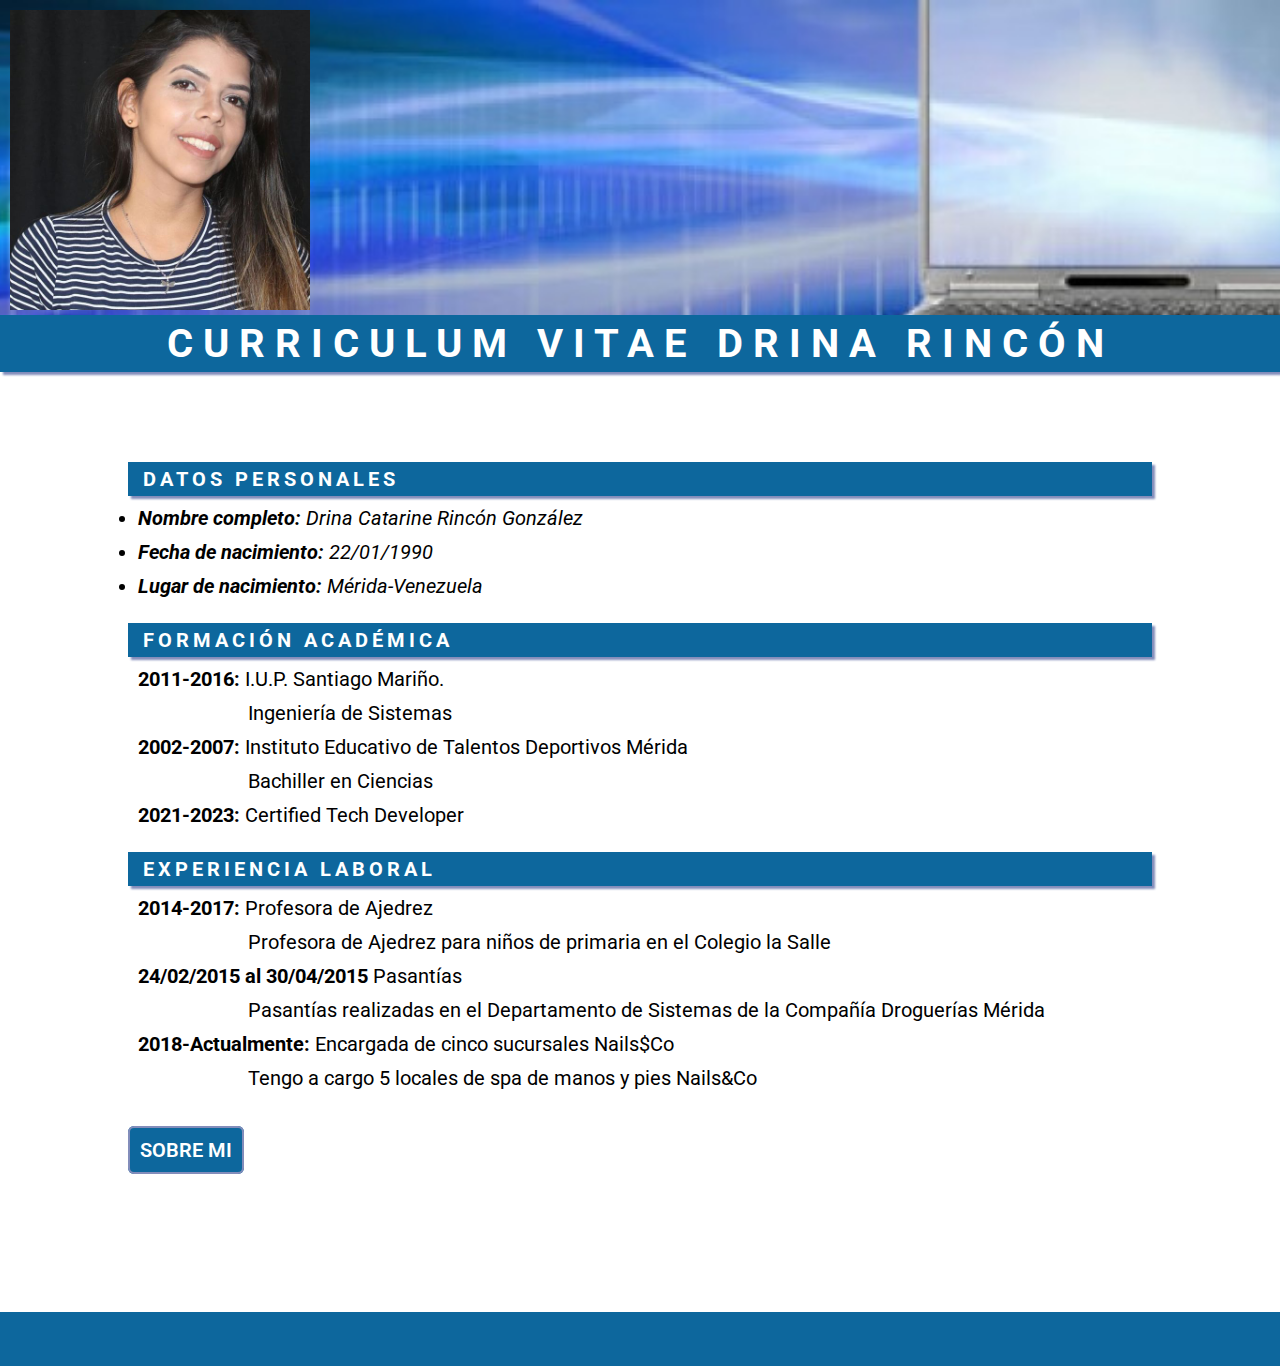
<file: index.html>
<!DOCTYPE html>
<html lang="en">
<head>
    <meta charset="UTF-8">
    <meta http-equiv="X-UA-Compatible" content="IE=edge">
    <meta name="viewport" content="width=device-width, initial-scale=1.0">
    <title>Practica Clase 8</title>
    <link rel="stylesheet" href="https://use.fontawesome.com/releases/v5.8.1/css/all.css" integrity="sha384-50oBUHEmvpQ+1lW4y57PTFmhCaXp0ML5d60M1M7uH2+nqUivzIebhndOJK28anvf" crossorigin="anonymous">
    <link rel="stylesheet" href="css/style.css">
</head>
<body>
    <header>
        <section>
            <div class="cabecera"> 
                <img src="./img/foto1.jpg" alt="logo">
                <h1>CURRICULUM VITAE DRINA RINCÓN</h1>
            </div>      
        </section>
    </header>

    <main>
        <section class="container-main">
            <h2>DATOS PERSONALES</h2>
            <ul id="datos">
                <li><span>Nombre completo:</span> Drina Catarine Rincón González</li>
                <li><span>Fecha de nacimiento:</span> 22/01/1990</li>
                <li><span>Lugar de nacimiento:</span> Mérida-Venezuela</li>
            </ul>

            <h2>FORMACIÓN ACADÉMICA</h2>
            <ul>
                <li><span>2011-2016:</span> I.U.P. Santiago Mariño.</li>
                <p>Ingeniería de Sistemas</p>
                <li><span>2002-2007:</span> Instituto Educativo de Talentos Deportivos Mérida</li>
                <p>Bachiller en Ciencias</p>
                <li><span>2021-2023:</span> Certified Tech Developer</li>
            </ul>

            <h2>EXPERIENCIA LABORAL</h2>
            <ul>
                <li><span>2014-2017:</span> Profesora de Ajedrez</li>
                <p> Profesora de Ajedrez para niños de primaria en el Colegio la Salle</p>
                <li><span> 24/02/2015 al 30/04/2015</span> Pasantías</li>
                <p>Pasantías realizadas en el Departamento de Sistemas de la Compañía Droguerías Mérida</p>
                <li><span>2018-Actualmente:</span> Encargada de cinco sucursales Nails$Co</li>
                <p>Tengo a cargo 5 locales de spa de manos y pies Nails&Co</p>
            </ul>
            <br><br>
            <a class="boton" href="./sobremi.html">SOBRE MI</a>
        </section>

    </main>

    <footer>
        <div id="info-footer">
            <a class="redes" href="https://www.instagram.com/drinarincon/" target="blank"><i class="fab fa-instagram fa-2x"></i></a>
            <a class="redes" href="https://www.linkedin.com/in/drina-rincon-7677b7200/"><i class="fab fa-linkedin-in fa-2x"></i></a>
            <a class="redes" href="https://github.com/Drina2310"><i class="fab fa-github fa-2x"></i></a>
            <a class="redes" href="https://twitter.com/?logout=1624217497760"><i class="fab fa-twitter fa-2x"></i></a>
        </div>
    </footer>
</body>
</html>
</file>
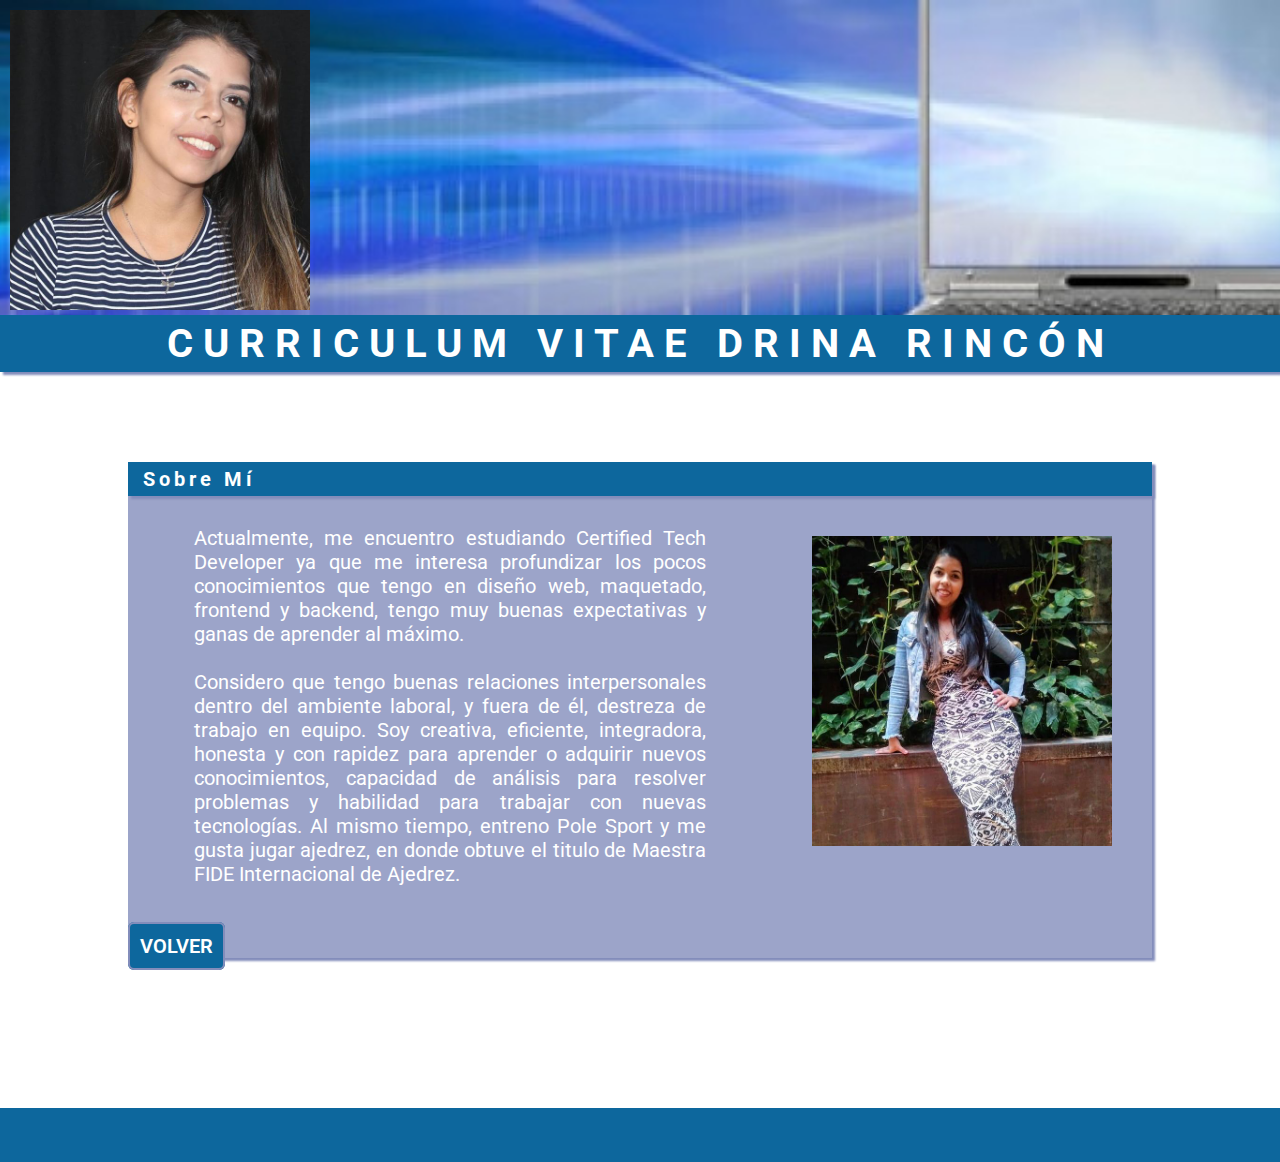
<file: sobremi.html>
<!DOCTYPE html>
<html lang="en">
<head>
    <meta charset="UTF-8">
    <meta http-equiv="X-UA-Compatible" content="IE=edge">
    <meta name="viewport" content="width=device-width, initial-scale=1.0">
    <title>Practica Clase 8</title>
    <link rel="stylesheet" href="https://use.fontawesome.com/releases/v5.8.1/css/all.css" integrity="sha384-50oBUHEmvpQ+1lW4y57PTFmhCaXp0ML5d60M1M7uH2+nqUivzIebhndOJK28anvf" crossorigin="anonymous">
    <link rel="stylesheet" href="css/style.css">
</head>
<body>
    <header>
        <section>
            <div class="cabecera"> 
                <img src="./img/foto1.jpg" alt="logo">
                <h1>CURRICULUM VITAE DRINA RINCÓN</h1>
            </div>      
        </section>
    </header>

    <main>
        <section id="main-sobremi" class="container-main">
            <h2>Sobre Mí</h2>
            <div class="sobre-mi">
                <p class="text"> Actualmente, me encuentro estudiando Certified Tech Developer ya que me interesa profundizar los pocos conocimientos que tengo en diseño web, maquetado, frontend y backend, tengo muy buenas expectativas y ganas de aprender al máximo.
                <br><br> Considero que tengo buenas relaciones interpersonales dentro del ambiente laboral, y fuera de él, destreza de trabajo en equipo. Soy creativa, eficiente, integradora, honesta y con rapidez para aprender o adquirir nuevos conocimientos, capacidad de análisis para resolver problemas y habilidad para trabajar con nuevas tecnologías. Al mismo tiempo, entreno Pole Sport y me gusta jugar ajedrez, en donde obtuve el titulo de Maestra FIDE Internacional de Ajedrez. </p>
                <img src="./img/foto2.jpg" alt="Drina">
            </div>
            <br><br>
            <a class="boton" href="./index.html">VOLVER</a>
        </section>        
    </main>

    <footer>
        <div id="info-footer">
            <a class="redes" href="https://www.instagram.com/drinarincon/" target="blank"><i class="fab fa-instagram fa-2x"></i></a>
            <a class="redes" href="https://www.linkedin.com/in/drina-rincon-7677b7200/"><i class="fab fa-linkedin-in fa-2x"></i></a>
            <a class="redes" href="https://github.com/Drina2310"><i class="fab fa-github fa-2x"></i></a>
            <a class="redes" href="https://twitter.com/?logout=1624217497760"><i class="fab fa-twitter fa-2x"></i></a>
        </div>
    </footer>
</body>
</html>
</file>
<file: css/style.css>
@import url('https://fonts.googleapis.com/css2?family=Roboto:ital,wght@0,100;0,300;0,400;0,500;1,100;1,300;1,400;1,500&display=swap');

body{
    font-family: 'Roboto', sans-serif;
    font-size: 20px;
}

*{
    margin: 0;
    padding: 0;
}

.container-main{
    margin: 0 auto;
    margin-top: 90px;
    width: 80%;
}

.cabecera{
    background-image: url('../img/banner1.jpg');
    background-position: center;
    background-repeat: no-repeat;
    background-size: cover;
    box-shadow: 3px 3px 2px rgb(131, 141, 187);
}

.cabecera img{
    margin-left: 10px;
    margin-top: 10px;
    width: 300px;
}

h1{
    background-color:#0D679D;
    color: #FFFFFF;
    font-weight: bold;
    letter-spacing: 10px;
    margin-bottom: 90px;
    margin: 0;
    padding: 5px 15px;
    text-align: center;
}

h2{
    background-color:#0D679D;
    box-shadow: 3px 3px 2px rgb(131, 141, 187);
    color: #FFFFFF;
    font-size: 20px;
    font-weight: bold;
    letter-spacing: 4px;
    text-align: left;  
    padding: 5px 15px; 
    margin-top: 25px;
}

ul li{
    list-style: none;
    margin: 10px;
}

ul#datos li{
    font-style: italic;
    list-style: outside;
}

ul li span{
    font-weight: bold;
}

p{
    margin: 0 0 0 120px;
}

.boton{
    background-color: #0D679D;
    border-radius: 6px;
    border: 2px solid rgb(131, 141, 187);
    color: #ffffff;
    font-weight: 600;
    font-size: 20px;
    padding: 10px;
    text-decoration: none;
}

footer{
    background: #0D679D;
    box-shadow: 3px 3px 2px rgb(131, 141, 187); 
    margin-top: 150px;
}

footer .redes{
    color: #FFFFFF;
    margin: 10px;
}

#info-footer{
    padding: 15px;
    text-align: center;
}

/*Estilos sobremi.html*/
#main-sobremi {
    box-shadow: 3px 3px 2px rgb(131, 141, 187);
    background-color:rgba(131, 141, 187, 0.8);
}

#main-sobremi img{
    margin: 40px;
    width: 300px;
}

.sobre-mi{
    display: flex;
}

.text{
    color: #FFFF;
    font-weight: 400;
    margin: 0 auto;
    margin-top: 30px;
    text-align: justify;
    width: 50%;
}
</file>
